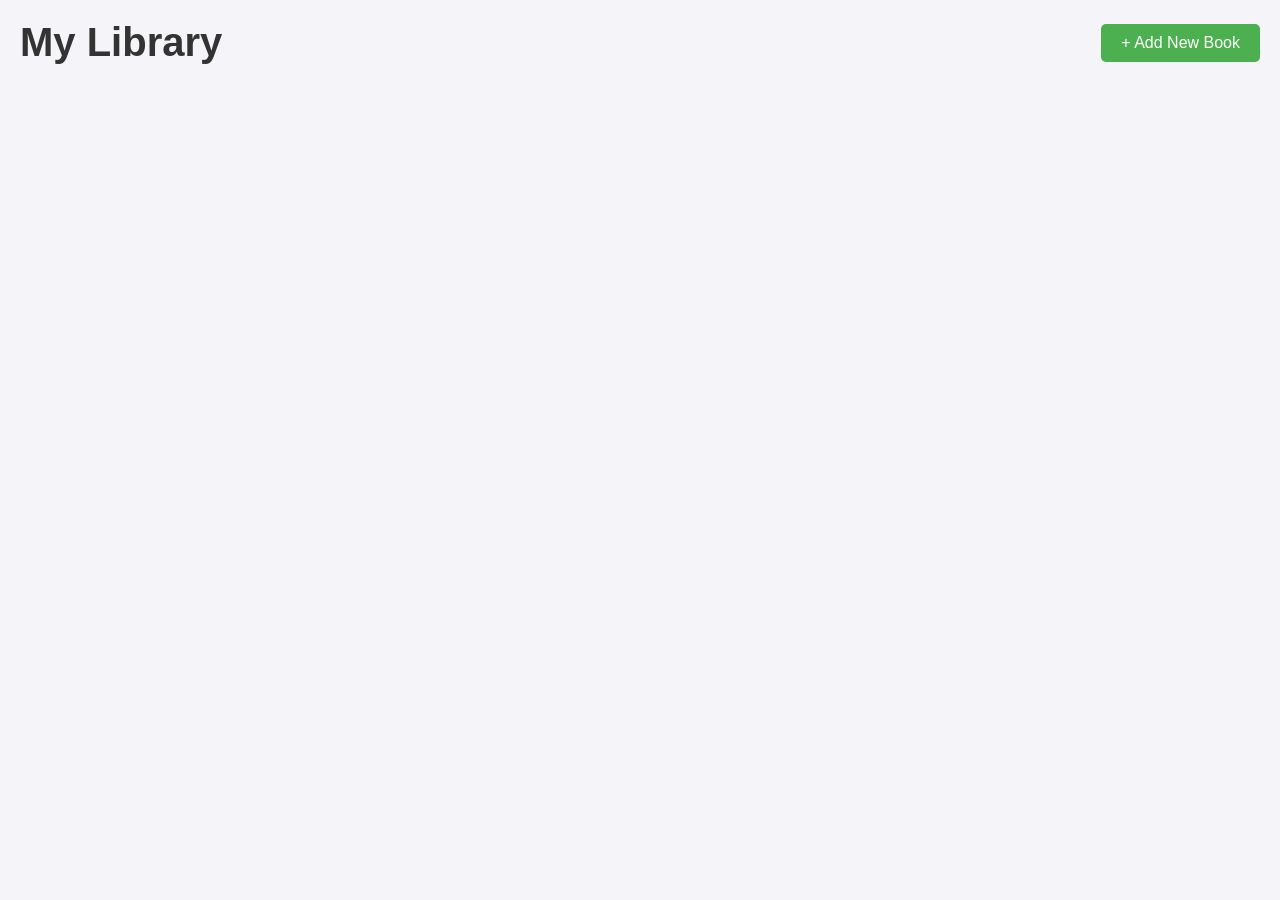
<file: index.html>
<!DOCTYPE html>
<html lang="en">
<head>
    <meta charset="UTF-8">
    <meta name="viewport" content="width=device-width, initial-scale=1.0">
    <title>Library App</title>
    <link rel="stylesheet" href="style.css">
</head>
<body>
    <header>
        <h1>My Library</h1>
        <button id="new-book-btn">+ Add New Book</button>
    </header>

    <!-- Form Modal to Add a New Book -->
    <div id="book-form-container" class="modal hidden">
        <form id="book-form" class="modal-content">
            <span class="close-btn">&times;</span>
            <h2>Add a New Book</h2>
            <div class="form-group">
                <label for="title">Title</label>
                <input type="text" id="title" placeholder="Enter the book title" required>
            </div>
            <div class="form-group">
                <label for="author">Author</label>
                <input type="text" id="author" placeholder="Enter the author's name" required>
            </div>
            <div class="form-group">
                <label for="pages">Number of Pages</label>
                <input type="number" id="pages" placeholder="Number of pages" required>
            </div>
            <div class="form-group">
                <label for="read">Read</label>
                <input type="checkbox" id="read"> <span>Read</span>
            </div>
            <button type="submit" class="submit-btn">Add Book</button>
        </form>
    </div>

    <!-- Container to display books -->
    <section id="book-container"></section>

    <script src="script.js"></script>
</body>
</html>
</file>
<file: style.css>
/* General Styling */
* {
  box-sizing: border-box;
  margin: 0;
  padding: 0;
  font-family: 'Arial', sans-serif;
}

body {
  background-color: #f4f4f9;
  padding: 20px;
  text-align: center;
}

/* Header */
header {
  display: flex;
  justify-content: space-between;
  align-items: center;
  margin-bottom: 30px;
}

h1 {
  font-size: 2.5rem;
  color: #333;
}

#new-book-btn {
  padding: 10px 20px;
  background-color: #4CAF50;
  color: white;
  border: none;
  border-radius: 5px;
  cursor: pointer;
  font-size: 1rem;
  transition: background-color 0.3s;
}

#new-book-btn:hover {
  background-color: #45a049;
}

/* Modal Styling for the Form */
.modal {
  display: flex;
  justify-content: center;
  align-items: center;
  position: fixed;
  left: 0;
  top: 0;
  width: 100%;
  height: 100%;
  background-color: rgba(0, 0, 0, 0.7);
  z-index: 1;
}

.modal-content {
  background-color: white;
  padding: 20px;
  border-radius: 10px;
  width: 100%;
  max-width: 400px;
  position: relative;
}

.close-btn {
  position: absolute;
  right: 20px;
  top: 15px;
  font-size: 1.5rem;
  cursor: pointer;
}

h2 {
  margin-bottom: 20px;
  color: #333;
}

.form-group {
  margin-bottom: 15px;
}

label {
  display: block;
  font-size: 1.1rem;
  margin-bottom: 5px;
}

input[type="text"], input[type="number"] {
  width: 100%;
  padding: 10px;
  border: 1px solid #ccc;
  border-radius: 5px;
  font-size: 1rem;
}

input[type="checkbox"] {
  margin-right: 5px;
}

.submit-btn {
  background-color: #4CAF50;
  color: white;
  padding: 10px 20px;
  border: none;
  border-radius: 5px;
  cursor: pointer;
  transition: background-color 0.3s;
}

.submit-btn:hover {
  background-color: #45a049;
}

/* Book Display Section */
#book-container {
  display: flex;
  flex-wrap: wrap;
  justify-content: center;
  gap: 20px;
  margin-top: 20px;
}

.book-card {
  background-color: #fff;
  border: 1px solid #ddd;
  border-radius: 10px;
  padding: 20px;
  width: 250px;
  box-shadow: 0 4px 8px rgba(0, 0, 0, 0.1);
  text-align: left;
}

.book-card h3 {
  font-size: 1.2rem;
  color: #333;
}

.book-card p {
  margin: 10px 0;
  font-size: 1rem;
  color: #666;
}

.book-card button {
  background-color: #ff4d4d;
  color: white;
  border: none;
  padding: 5px 10px;
  border-radius: 5px;
  cursor: pointer;
  margin-right: 10px;
  font-size: 0.9rem;
  transition: background-color 0.3s;
}

.book-card button:hover {
  background-color: #e60000;
}

.toggle-read-btn {
  background-color: #4CAF50;
}

.toggle-read-btn:hover {
  background-color: #45a049;
}

/* Hiding and Showing */
.hidden {
  display: none;
}
</file>
